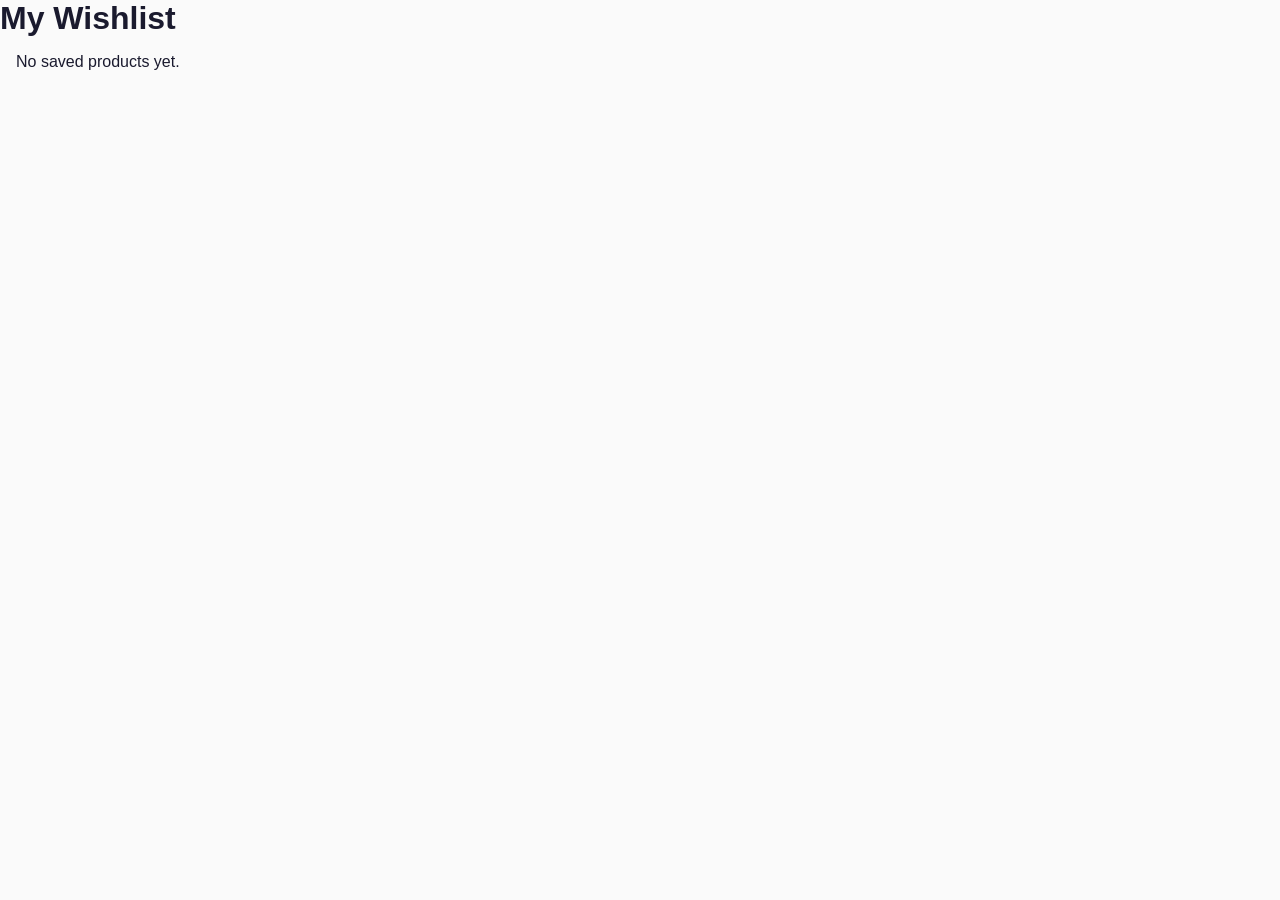
<file: frontend/wishlist.html>
<!DOCTYPE html>
<html lang="en">
<head>
    <meta charset="UTF-8">
    <title>Wishlist</title>
    <link rel="stylesheet" href="styles.css">
</head>
<body>

    <h1>My Wishlist</h1>

    <div id="wishlist-grid" class="product-grid"></div>

    <script src="wishlist.js"></script>

</body>
</html>
</file>
<file: frontend/styles.css>
/* ╔══════════════════════════════════════╗
   ║   HybridRec — Design System v3       ║
   ║   Modern, Minimal, Amazon-like       ║
   ╚══════════════════════════════════════╝ */

/* ── Reset & Variables ───────────────────────────────────────────── */
*, *::before, *::after {
    margin: 0;
    padding: 0;
    box-sizing: border-box;
}

/* ── Light Mode (default) ───────────────────────────────────────── */
:root,
:root[data-theme="light"] {
    --bg: #fafafa;
    --bg-card: #ffffff;
    --bg-hover: #f5f5f5;
    --bg-header: #0f1923;
    --bg-hero: linear-gradient(135deg, #0f1923 0%, #1a2a3a 50%, #0d2137 100%);

    --text: #1a1a2e;
    --text-secondary: #6b7280;
    --text-muted: #9ca3af;
    --text-inverse: #f8fafc;

    --accent: #f59e0b;
    --accent-hover: #d97706;
    --accent-light: #fef3c7;
    --primary: #2563eb;
    --primary-hover: #1d4ed8;
    --success: #10b981;
    --danger: #ef4444;
    --info: #06b6d4;

    --border: #e5e7eb;
    --border-light: #f3f4f6;
    --shadow-sm: 0 1px 2px rgba(0,0,0,0.05);
    --shadow: 0 1px 3px rgba(0,0,0,0.1), 0 1px 2px rgba(0,0,0,0.06);
    --shadow-md: 0 4px 6px -1px rgba(0,0,0,0.1), 0 2px 4px -1px rgba(0,0,0,0.06);
    --shadow-lg: 0 10px 15px -3px rgba(0,0,0,0.1), 0 4px 6px -2px rgba(0,0,0,0.05);
    --shadow-xl: 0 20px 25px -5px rgba(0,0,0,0.1), 0 10px 10px -5px rgba(0,0,0,0.04);

    --radius-sm: 6px;
    --radius: 10px;
    --radius-lg: 14px;
    --radius-full: 9999px;

    --font: 'Inter', -apple-system, BlinkMacSystemFont, 'Segoe UI', sans-serif;
    --transition: 200ms cubic-bezier(0.4, 0, 0.2, 1);
    --spring: 300ms cubic-bezier(0.34, 1.56, 0.64, 1);
}

/* ── Dark Mode ───────────────────────────────────────────────────── */
:root[data-theme="dark"] {
    --bg: #0f1117;
    --bg-card: #1a1f2e;
    --bg-hover: #1f2637;
    --bg-header: #060a10;
    --bg-hero: linear-gradient(135deg, #060a10 0%, #0d1520 50%, #07111d 100%);

    --text: #e2e8f0;
    --text-secondary: #94a3b8;
    --text-muted: #64748b;
    --text-inverse: #f8fafc;

    --accent: #f59e0b;
    --accent-hover: #d97706;
    --accent-light: rgba(245, 158, 11, 0.15);
    --primary: #3b82f6;
    --primary-hover: #2563eb;
    --success: #10b981;
    --danger: #ef4444;
    --info: #06b6d4;

    --border: #2d3748;
    --border-light: #1e2535;
    --shadow-sm: 0 1px 2px rgba(0,0,0,0.3);
    --shadow: 0 1px 3px rgba(0,0,0,0.4), 0 1px 2px rgba(0,0,0,0.3);
    --shadow-md: 0 4px 6px -1px rgba(0,0,0,0.4), 0 2px 4px -1px rgba(0,0,0,0.3);
    --shadow-lg: 0 10px 15px -3px rgba(0,0,0,0.4), 0 4px 6px -2px rgba(0,0,0,0.2);
    --shadow-xl: 0 20px 25px -5px rgba(0,0,0,0.5), 0 10px 10px -5px rgba(0,0,0,0.3);

    --radius-sm: 6px;
    --radius: 10px;
    --radius-lg: 14px;
    --radius-full: 9999px;

    --font: 'Inter', -apple-system, BlinkMacSystemFont, 'Segoe UI', sans-serif;
    --transition: 200ms cubic-bezier(0.4, 0, 0.2, 1);
    --spring: 300ms cubic-bezier(0.34, 1.56, 0.64, 1);
}

html {
    font-family: var(--font);
    font-size: 16px;
    -webkit-font-smoothing: antialiased;
    -moz-osx-font-smoothing: grayscale;
    scroll-behavior: smooth;
}

body {
    background: var(--bg);
    color: var(--text);
    min-height: 100vh;
    overflow-x: hidden;
}

/* ── Header ──────────────────────────────────────────────────────── */
.header {
    position: sticky;
    top: 0;
    z-index: 100;
    background: var(--bg-header);
    height: 60px;
}

.header__inner {
    max-width: 1400px;
    width: 100%;
    height: 100%;
    margin: 0 auto;
    padding: 0 24px;
    display: flex;
    align-items: center;
    justify-content: space-between;
    gap: 20px;
}

.header__logo {
    display: flex;
    align-items: center;
    gap: 8px;
    text-decoration: none;
    flex-shrink: 0;
}

.logo-icon {
    font-size: 20px;
    color: var(--accent);
    line-height: 1;
}

.logo-text {
    font-size: 17px;
    font-weight: 700;
    color: var(--text-inverse);
    letter-spacing: -0.02em;
    line-height: 1;
}

.header__search {
    flex: 1;
    max-width: 640px;
    position: relative;
}

.header__search .search-icon {
    position: absolute;
    left: 14px;
    top: 50%;
    transform: translateY(-50%);
    color: var(--text-muted);
    pointer-events: none;
    z-index: 2;
}

#search-input {
    width: 100%;
    height: 42px;
    padding: 0 44px;
    border: 2px solid transparent;
    border-radius: var(--radius-full);
    background: rgba(255,255,255,0.12);
    color: var(--text-inverse);
    font-size: 14px;
    font-family: var(--font);
    outline: none;
    transition: var(--transition);
}

#search-input::placeholder {
    color: rgba(255,255,255,0.45);
}

#search-input:focus {
    background: rgba(255,255,255,0.18);
    border-color: var(--accent);
}

.search-shortcut {
    position: absolute;
    right: 14px;
    top: 50%;
    transform: translateY(-50%);
    font-size: 11px;
    color: rgba(255,255,255,0.35);
    padding: 2px 8px;
    border: 1px solid rgba(255,255,255,0.15);
    border-radius: 4px;
    pointer-events: none;
    transition: var(--transition);
}

.search-spinner {
    position: absolute;
    right: 18px;
    top: 50%;
    width: 16px;
    height: 16px;
    margin-top: -8px;
    border: 2px solid rgba(255,255,255,0.25);
    border-top-color: var(--accent);
    border-radius: 50%;
    animation: searchSpin 700ms linear infinite;
    pointer-events: none;
}

.header__search.is-loading .search-shortcut,
#search-input:focus ~ .search-shortcut {
    opacity: 0;
}

.header__search.is-loading #search-input {
    padding-right: 48px;
}

@keyframes searchSpin {
    to { transform: rotate(360deg); }
}

/* Search Dropdown */
.search-dropdown {
    position: absolute;
    top: calc(100% + 8px);
    left: 0;
    right: 0;
    background: #111827;
    border: 1px solid rgba(255,255,255,0.08);
    border-radius: 14px;
    box-shadow: 0 20px 25px rgba(0,0,0,0.35);
    overflow: hidden;
    max-height: 320px;
    overflow-y: auto;
    z-index: 999;

    opacity: 0;
    transform: translateY(-8px);
    pointer-events: none;

    transition: all 0.25s ease;
}

.search-dropdown.active {
    opacity: 1;
    transform: translateY(0);
    pointer-events: auto;
}

.search-result {
    display: flex;
    align-items: center;
    gap: 12px;
    padding: 14px 16px;
    cursor: pointer;
    color: #f9fafb;
    transition: background 0.2s ease;
    border-bottom: 1px solid rgba(255,255,255,0.05);
}

.search-result:last-child {
    border-bottom: none;
}

.search-result:hover,
.search-result.active {
    background: rgba(255,255,255,0.08);
}

.search-result__icon {
    font-size: 14px;
    opacity: 0.8;
}

.search-result__title {
    font-size: 14px;
    font-weight: 500;
    color: #ffffff;
}

.search-result mark {
    background: transparent;
    color: #f59e0b;
    font-weight: 700;
}


.search-dropdown.active {
    opacity: 1;
    transform: translateY(0);
    pointer-events: auto;
}

.search-result {
    display: flex;
    align-items: center;
    gap: 12px;
    padding: 12px 16px;
    cursor: pointer;
    transition: var(--transition);
    border-bottom: 1px solid var(--border-light);
}

.search-result:last-child {
    border-bottom: none;
}

.search-result:hover, .search-result.active {
    background: var(--bg-hover);
}

.search-result__info {
    flex: 1;
    min-width: 0;
}

.search-result__title {
    font-size: 14px;
    font-weight: 500;
    color: var(--text);
    white-space: nowrap;
    overflow: hidden;
    text-overflow: ellipsis;
}

.search-result__meta {
    font-size: 12px;
    color: var(--text-secondary);
    margin-top: 2px;
}

.search-result__category {
    display: inline-block;
    font-size: 11px;
    background: var(--accent-light);
    color: var(--accent-hover);
    padding: 1px 8px;
    border-radius: var(--radius-full);
    font-weight: 500;
}

/* Header Actions */
.header__actions {
    flex-shrink: 0;
    display: flex;
    align-items: center;
}

/* ── Buttons ─────────────────────────────────────────────────────── */
.btn {
    display: inline-flex;
    align-items: center;
    gap: 6px;
    font-family: var(--font);
    font-size: 13px;
    font-weight: 500;
    cursor: pointer;
    border: none;
    border-radius: var(--radius-sm);
    padding: 8px 16px;
    transition: var(--transition);
    white-space: nowrap;
    transition: all 0.2s ease-in-out;
}

.btn:hover {
    transform: scale(1.02);
}

.btn--primary {
    background: var(--accent);
    color: #000;
}

.btn--primary:hover {
    background: var(--accent-hover);
    transform: scale(1.02);
    box-shadow: var(--shadow-md);
}

.btn--outline {
    background: transparent;
    color: var(--text);
    border: 1.5px solid var(--border);
}

.btn--outline:hover {
    border-color: var(--accent);
    color: var(--accent-hover);
    background: var(--accent-light);
    transform: scale(1.02);
    box-shadow: var(--shadow-sm);
}

.btn--ghost {
    background: transparent;
    color: var(--text-inverse);
    padding: 6px 12px;
}

.btn--ghost:hover {
    background: rgba(255,255,255,0.1);
}

.btn--link {
    background: none;
    border: none;
    color: var(--primary);
    cursor: pointer;
    font-weight: 500;
    padding: 0;
}

.btn--link:hover {
    text-decoration: underline;
}

.btn--sm {
    font-size: 12px;
    padding: 6px 14px;
}

.btn--full {
    width: 100%;
    justify-content: center;
    padding: 12px;
}

.btn:disabled {
    opacity: 0.5;
    cursor: not-allowed;
    transform: none !important;
}

/* ── Hero ────────────────────────────────────────────────────────── */
.hero {
    background: var(--bg-hero);
    padding: 56px 24px 48px;
    text-align: center;
    position: relative;
    overflow: hidden;
}

.hero::before {
    content: '';
    position: absolute;
    top: -50%;
    left: -50%;
    width: 200%;
    height: 200%;
    background: radial-gradient(
        ellipse at 30% 80%,
        rgba(245, 158, 11, 0.08) 0%,
        transparent 50%
    );
    animation: heroGlow 15s ease-in-out infinite alternate;
}

@keyframes heroGlow {
    0% { transform: translate(0, 0); }
    100% { transform: translate(5%, -5%); }
}

.hero__content {
    position: relative;
    max-width: 640px;
    margin: 0 auto;
}

.hero__title {
    font-size: 36px;
    font-weight: 800;
    color: var(--text-inverse);
    line-height: 1.2;
    letter-spacing: -0.03em;
    margin-bottom: 12px;
}

.gradient-text {
    background: linear-gradient(135deg, var(--accent) 0%, #f472b6 100%);
    -webkit-background-clip: text;
    -webkit-text-fill-color: transparent;
    background-clip: text;
}

.hero__subtitle {
    font-size: 15px;
    color: rgba(255,255,255,0.6);
    line-height: 1.6;
    max-width: 480px;
    margin: 0 auto;
}

.hero__status {
    margin-top: 28px;
    display: flex;
    justify-content: center;
}

.status-card {
    display: inline-flex;
    align-items: center;
    gap: 8px;
    background: rgba(255,255,255,0.08);
    padding: 8px 18px;
    border-radius: var(--radius-full);
    font-size: 13px;
    color: rgba(255,255,255,0.7);
    backdrop-filter: blur(8px);
    border: 1px solid rgba(255,255,255,0.08);
}

.status-dot {
    width: 8px;
    height: 8px;
    border-radius: 50%;
    background: var(--text-muted);
    transition: var(--transition);
}

.status-dot.ready { background: var(--success); box-shadow: 0 0 8px rgba(16, 185, 129, 0.5); }
.status-dot.has-data { background: var(--accent); box-shadow: 0 0 8px rgba(245, 158, 11, 0.5); }
.status-dot.error { background: var(--danger); }

/* ── Controls Bar ────────────────────────────────────────────────── */
.controls {
    background: var(--bg-card);
    border-bottom: 1px solid var(--border);
    padding: 12px 24px;
    position: sticky;
    top: 64px;
    z-index: 50;
}

.controls__inner {
    max-width: 1400px;
    margin: 0 auto;
    display: flex;
    align-items: center;
    justify-content: space-between;
    gap: 16px;
    flex-wrap: wrap;
}

.controls__left {
    display: flex;
    align-items: center;
    gap: 8px;
}

.controls__right {
    display: flex;
    align-items: center;
    gap: 8px;
}

.weight-control {
    display: flex;
    align-items: center;
    gap: 6px;
    font-size: 11px;
    color: var(--text-secondary);
}

.weight-slider {
    width: 64px;
    height: 4px;
    -webkit-appearance: none;
    appearance: none;
    background: var(--border);
    border-radius: 2px;
    outline: none;
    cursor: pointer;
}

.weight-slider::-webkit-slider-thumb {
    -webkit-appearance: none;
    appearance: none;
    width: 14px;
    height: 14px;
    background: var(--accent);
    border-radius: 50%;
    cursor: pointer;
    transition: var(--transition);
}

.weight-slider::-webkit-slider-thumb:hover {
    transform: scale(1.3);
}

.weight-label {
    font-weight: 500;
    min-width: fit-content;
    color: var(--text);   /* uses theme variable */
}

/* ── Main Content ────────────────────────────────────────────────── */
.main {
    max-width: 1400px;
    margin: 0 auto;
    padding: 28px 24px 80px;
}

/* ── Section Header ──────────────────────────────────────────────── */
.section-header {
    display: flex;
    align-items: center;
    justify-content: space-between;
    margin-bottom: 20px;
}

.section-title {
    display: flex;
    align-items: center;
    gap: 8px;
    font-size: 20px;
    font-weight: 700;
    color: var(--text);
    letter-spacing: -0.01em;
}

.product-count {
    font-size: 13px;
    color: var(--text-muted);
}

/* ── Recommendations Strip ───────────────────────────────────────── */
.recs-section {
    margin-bottom: 36px;
}

.trending-section {
    margin-bottom: 32px;
}

.trending-grid {
    display: grid;
    grid-template-columns: repeat(4, minmax(240px, 1fr));
    gap: 20px;
}

.trending-card .product-card__image {
    background: linear-gradient(135deg, #fff7ed 0%, #fef3c7 50%, #fef9c3 100%);
    color: rgba(245, 158, 11, 0.8);
}

.trending-card .product-card__actions {
    padding-bottom: 16px;
}

.recs-strip {
    display: flex;
    gap: 16px;
    overflow-x: auto;
    padding: 4px 0 16px;
    scroll-snap-type: x mandatory;
    -ms-overflow-style: none;
    scrollbar-width: none;
}

.recs-strip::-webkit-scrollbar { display: none; }

.rec-card {
    min-width: 220px;
    max-width: 220px;
    background: var(--bg-card);
    border-radius: var(--radius);
    padding: 16px;
    border: 1px solid var(--border);
    scroll-snap-align: start;
    transition: var(--transition);
    cursor: pointer;
}

.rec-card:hover {
    transform: translateY(-4px);
    box-shadow: var(--shadow-lg);
    border-color: var(--accent);
}

.rec-card__title {
    font-size: 13px;
    font-weight: 600;
    line-height: 1.4;
    margin-bottom: 8px;
    display: -webkit-box;
    -webkit-line-clamp: 2;
    -webkit-box-orient: vertical;
    line-clamp: 2;
    overflow: hidden;
}

.rec-card__score {
    font-size: 11px;
    color: var(--text-muted);
}

.rec-card__rating {
    display: flex;
    align-items: center;
    gap: 4px;
    margin-top: 6px;
}

/* ── Product Grid ────────────────────────────────────────────────── */
.product-grid {
    display: grid;
    grid-template-columns: repeat(4, minmax(0, 1fr));
    gap: 24px;
    width: 100%;
    padding: 16px;
    box-sizing: border-box;
    align-items: stretch;
}
.product-card {
    background: var(--bg-card);
    border-radius: var(--radius);
    border: 1px solid var(--border);
    overflow: hidden;
    transition: var(--transition);
    cursor: pointer;
    animation: fadeInUp 400ms ease-out both;

    display: flex;
    flex-direction: column;
    height: 100%;
    margin: 0;
    box-sizing: border-box;
}
.product-card:hover {
    transform: translateY(-4px);
    box-shadow: var(--shadow-lg);
    border-color: transparent;
}

@keyframes fadeInUp {
    from {
        opacity: 0;
        transform: translateY(16px);
    }
    to {
        opacity: 1;
        transform: translateY(0);
    }
}

.product-card__image {
    width: 100%;
    height: 180px;
    background: linear-gradient(135deg, #e0e7ff 0%, #f0f4ff 50%, #dbeafe 100%);
    display: flex;
    align-items: center;
    justify-content: center;
    font-size: 40px;
    color: rgba(37, 99, 235, 0.3);
    position: relative;
    overflow: hidden;
}

.product-card__image::after {
    content: '';
    position: absolute;
    inset: 0;
    background: linear-gradient(180deg, transparent 60%, rgba(255,255,255,0.8) 100%);
}

.product-card__body {
    padding: 14px 16px 16px;
}

.product-card__category {
    display: inline-block;
    font-size: 11px;
    font-weight: 500;
    color: var(--accent-hover);
    background: var(--accent-light);
    padding: 2px 8px;
    border-radius: var(--radius-full);
    margin-bottom: 8px;
    text-transform: uppercase;
    letter-spacing: 0.03em;
}

.product-card__title {
    font-size: 14px;
    font-weight: 600;
    line-height: 1.4;
    margin-bottom: 6px;
    white-space: nowrap;
    overflow: hidden;
    text-overflow: ellipsis;
    max-width: 100%;
    color: var(--text);
}
.product-card__desc {
    font-size: 12px;
    color: var(--text-secondary);
    line-height: 1.5;
    display: -webkit-box;
    -webkit-line-clamp: 2;
    -webkit-box-orient: vertical;
    line-clamp: 2;
    overflow: hidden;
    margin-bottom: 10px;
}

.product-card__footer {
    display: flex;
    align-items: center;
    justify-content: space-between;
}

.product-card__rating {
    display: flex;
    align-items: center;
    gap: 4px;
}

.star-rating {
    display: flex;
    gap: 1px;
}

.star {
    color: var(--border);
    font-size: 13px;
}

.star.filled {
    color: var(--accent);
}

.rating-value {
    font-size: 12px;
    font-weight: 600;
    color: var(--text);
}

.product-card__sentiment {
    font-size: 11px;
    padding: 2px 8px;
    border-radius: var(--radius-full);
    font-weight: 500;
}

.sentiment-positive { background: rgba(16, 185, 129, 0.1); color: #059669; }
.sentiment-neutral { background: rgba(107, 114, 128, 0.1); color: #6b7280; }
.sentiment-negative { background: rgba(239, 68, 68, 0.1); color: #dc2626; }



.btn--add-cart {
    width: 100%;
    background: var(--accent);
    color: #000;
    border: none;
    padding: 10px;
    border-radius: var(--radius-sm);
    font-weight: 600;
    font-size: 13px;
    cursor: pointer;
    transition: var(--transition);
    font-family: var(--font);
}

.btn--add-cart:hover {
    background: var(--accent-hover);
    transform: scale(1.02);
}

/* ── Skeleton Loader ─────────────────────────────────────────────── */
.skeleton-grid {
    display: grid;
    grid-template-columns: repeat(4, 1fr);
    gap: 20px;
    max-width: 1400px;
    margin: 0 auto;
    padding: 0 24px;
}

.skeleton-card {
    background: var(--bg-card);
    border-radius: var(--radius);
    border: 1px solid var(--border);
    padding: 0 0 16px;
    overflow: hidden;
}

.skeleton-image {
    width: 100%;
    height: 180px;
    background: linear-gradient(90deg, var(--border) 25%, var(--bg-hover) 50%, var(--border) 75%);
    background-size: 200% 100%;
    animation: shimmer 1.5s infinite;
}

.skeleton-line {
    height: 12px;
    border-radius: 6px;
    margin: 12px 16px 0;
    background: linear-gradient(90deg, var(--border) 25%, var(--bg-hover) 50%, var(--border) 75%);
    background-size: 200% 100%;
    animation: shimmer 1.5s infinite;
}


.w70 { width: 70%; }
.w50 { width: 50%; }
.w90 { width: 90%; }

@keyframes shimmer {
    0% { background-position: -200% 0; }
    100% { background-position: 200% 0; }
}

/* ── Infinite Scroll ─────────────────────────────────────────────── */
#scroll-sentinel {
    width: 100%;
    height: 1px;
    pointer-events: none;
}

.infinite-scroll-loader {
    display: flex;
    flex-direction: column;
    align-items: center;
    justify-content: center;
    padding: 32px 16px;
    gap: 12px;
    width: 100%;
}

.infinite-scroll-loader__text {
    font-size: 13px;
    font-weight: 500;
    color: var(--text-secondary);
    animation: pulse 1.5s ease-in-out infinite;
}

@keyframes pulse {
    0%, 100% { opacity: 1; }
    50% { opacity: 0.5; }
}

.infinite-scroll-end {
    display: flex;
    align-items: center;
    justify-content: center;
    gap: 8px;
    padding: 32px 16px;
    width: 100%;
}

.infinite-scroll-end__icon {
    display: inline-flex;
    align-items: center;
    justify-content: center;
    width: 24px;
    height: 24px;
    border-radius: 50%;
    background: rgba(16, 185, 129, 0.1);
    color: var(--success);
    font-size: 13px;
    font-weight: 700;
}

.infinite-scroll-end__text {
    font-size: 14px;
    font-weight: 500;
    color: var(--text-muted);
}

/* ── Compare Checkbox (Product Card) ─────────────────────────────── */
.compare-label {
    display: inline-flex;
    align-items: center;
    gap: 6px;
    font-size: 12px;
    font-weight: 500;
    color: var(--text-secondary);
    cursor: pointer;
    user-select: none;
    transition: var(--transition);
}

.compare-label:hover {
    color: var(--primary);
}

.compare-checkbox {
    width: 16px;
    height: 16px;
    accent-color: var(--primary);
    cursor: pointer;
}

.product-card__actions {
    padding: 0 16px 16px;
    display: flex;
    align-items: center;
    justify-content: space-between;
    gap: 8px;
}

/* ── Floating Compare Button (FAB) ───────────────────────────────── */
.compare-fab {
    position: fixed;
    bottom: 32px;
    left: 50%;
    transform: translateX(-50%);
    z-index: 400;
    background: var(--primary);
    color: #fff;
    border: none;
    border-radius: var(--radius-full);
    padding: 14px 28px;
    font-family: var(--font);
    font-size: 14px;
    font-weight: 600;
    cursor: pointer;
    box-shadow: var(--shadow-xl), 0 0 0 4px rgba(37, 99, 235, 0.2);
    transition: var(--transition);
    animation: fabSlideIn 300ms var(--spring);
}

.compare-fab:hover {
    background: var(--primary-hover);
    transform: translateX(-50%) scale(1.02);
    box-shadow: var(--shadow-xl), 0 0 0 6px rgba(37, 99, 235, 0.25);
}

.compare-fab[hidden] {
    display: none;
}

@keyframes fabSlideIn {
    from { opacity: 0; transform: translateX(-50%) translateY(20px); }
    to { opacity: 1; transform: translateX(-50%) translateY(0); }
}

/* ── Similarity Heatmap ──────────────────────────────────────────── */
.heatmap-section {
    margin-bottom: 36px;
    animation: fadeInUp 400ms ease-out;
}

.heatmap-loader {
    display: flex;
    flex-direction: column;
    align-items: center;
    justify-content: center;
    padding: 32px 16px;
    gap: 12px;
    width: 100%;
}

.heatmap-loader__text {
    font-size: 13px;
    font-weight: 500;
    color: var(--text-secondary);
}

.heatmap-container {
    overflow-x: auto;
    padding: 4px 0 16px;
    -ms-overflow-style: none;
    scrollbar-width: thin;
}

.heatmap-grid {
    display: grid;
    gap: 2px;
    min-width: fit-content;
}

.heatmap-cell {
    display: flex;
    align-items: center;
    justify-content: center;
    padding: 8px 6px;
    font-size: 12px;
    font-weight: 500;
    min-height: 44px;
    transition: var(--transition);
}

.heatmap-corner {
    background: transparent;
}

.heatmap-col-label {
    writing-mode: vertical-lr;
    text-orientation: mixed;
    transform: rotate(180deg);
    font-size: 11px;
    font-weight: 600;
    color: var(--text-secondary);
    padding: 8px 4px;
    white-space: nowrap;
    overflow: hidden;
    text-overflow: ellipsis;
    max-height: 120px;
    background: var(--bg-hover);
    border-radius: var(--radius-sm) var(--radius-sm) 0 0;
}

.heatmap-row-label {
    font-size: 11px;
    font-weight: 600;
    color: var(--text-secondary);
    justify-content: flex-end;
    text-align: right;
    padding: 8px 10px;
    white-space: nowrap;
    overflow: hidden;
    text-overflow: ellipsis;
    max-width: 140px;
    background: var(--bg-hover);
    border-radius: var(--radius-sm) 0 0 var(--radius-sm);
}

.heatmap-value {
    border-radius: 4px;
    font-weight: 600;
    font-size: 13px;
    cursor: default;
    position: relative;
}

.heatmap-value:hover {
    transform: scale(1.08);
    z-index: 2;
    box-shadow: var(--shadow-md);
}

@media (max-width: 768px) {
    .heatmap-col-label {
        font-size: 10px;
        max-height: 80px;
    }
    .heatmap-row-label {
        font-size: 10px;
        max-width: 100px;
        padding: 6px 8px;
    }
    .heatmap-grid {
        gap: 1px;
    }
    .heatmap-cell {
        min-height: 36px;
        font-size: 11px;
    }
    .compare-fab {
        bottom: 16px;
        padding: 12px 20px;
        font-size: 13px;
    }
}

/* ── Modal ───────────────────────────────────────────────────────── */
.modal-overlay {
    position: fixed;
    inset: 0;
    background: rgba(0,0,0,0.5);
    backdrop-filter: blur(4px);
    z-index: 500;
    display: flex;
    align-items: center;
    justify-content: center;
    padding: 24px;
    animation: fadeIn 200ms ease;
}

.modal-overlay[hidden] {
    display: none;
}

.modal {
    background: var(--bg-card);
    border-radius: var(--radius-lg);
    padding: 32px;
    width: 100%;
    max-width: 400px;
    position: relative;
    animation: modalSlideIn 300ms var(--spring);
}

@keyframes modalSlideIn {
    from { opacity: 0; transform: translateY(20px) scale(0.96); }
    to { opacity: 1; transform: translateY(0) scale(1); }
}

.modal__close {
    position: absolute;
    top: 12px;
    right: 16px;
    background: none;
    border: none;
    font-size: 24px;
    color: var(--text-muted);
    cursor: pointer;
    padding: 4px;
    line-height: 1;
}

.modal__title {
    font-size: 22px;
    font-weight: 700;
    margin-bottom: 4px;
}

.modal__subtitle {
    font-size: 13px;
    color: var(--text-secondary);
    margin-bottom: 24px;
}

.form-group {
    margin-bottom: 16px;
}

.form-group label {
    display: block;
    font-size: 13px;
    font-weight: 500;
    margin-bottom: 6px;
    color: var(--text);
}

.form-group input {
    width: 100%;
    padding: 10px 14px;
    border: 1.5px solid var(--border);
    border-radius: var(--radius-sm);
    font-size: 14px;
    font-family: var(--font);
    outline: none;
    transition: var(--transition);
}

.form-group input:focus {
    border-color: var(--primary);
    box-shadow: 0 0 0 3px rgba(37, 99, 235, 0.1);
}

.auth-toggle {
    text-align: center;
    margin-top: 16px;
    font-size: 13px;
    color: var(--text-secondary);
}

.auth-error {
    margin-top: 12px;
    padding: 10px 14px;
    background: rgba(239, 68, 68, 0.08);
    color: var(--danger);
    border-radius: var(--radius-sm);
    font-size: 13px;
}

.auth-error[hidden] { display: none; }

/* ── Toast ───────────────────────────────────────────────────────── */
.toast-container {
    position: fixed;
    bottom: 24px;
    right: 24px;
    z-index: 1000;
    display: flex;
    flex-direction: column;
    gap: 8px;
}

.toast {
    background: var(--bg-header);
    color: var(--text-inverse);
    padding: 12px 20px;
    border-radius: var(--radius);
    font-size: 13px;
    font-weight: 500;
    box-shadow: var(--shadow-xl);
    animation: toastIn 300ms var(--spring);
    max-width: 360px;
    display: flex;
    align-items: center;
    gap: 8px;
}

.filters-bar {
    display: flex;
    gap: 12px;
    flex-wrap: wrap;
    margin-bottom: 20px;
}

.filters-bar select,
.filters-bar button {
    padding: 10px 14px;
    border-radius: 10px;
}

.no-results {
    grid-column: 1 / -1;
    display: flex;
    flex-direction: column;
    align-items: center;
    justify-content: center;
    text-align: center;
    padding: 80px 24px;
    background: var(--bg-card);
    border-radius: var(--radius-lg);
    box-shadow: var(--shadow);
    border: 1px dashed var(--border);
    margin: 20px 0;
}

.no-results__title {
    font-size: 20px;
    font-weight: 700;
    color: var(--text);
    margin-bottom: 8px;
}

.no-results__subtitle {
    font-size: 14px;
    color: var(--text-secondary);
    max-width: 420px;
    margin-bottom: 24px;
    line-height: 1.5;
}

.btn--clear-search {
    display: inline-flex;
    align-items: center;
    padding: 12px 24px;
    font-weight: 600;
    border-radius: var(--radius);
    box-shadow: var(--shadow-md);
    transition: var(--transition);
}

.btn--clear-search:hover {
    transform: scale(1.02);
    box-shadow: var(--shadow-lg);
}

.no-results-svg {
    animation: floatEmpty 4s ease-in-out infinite;
    margin-bottom: 16px;
}

.no-results-svg .search-glass {
    animation: pulseSearch 3s ease-in-out infinite;
    transform-origin: 130px 65px;
}

@keyframes floatEmpty {
    0%, 100% { transform: translateY(0); }
    50% { transform: translateY(-8px); }
}

@keyframes pulseSearch {
    0%, 100% { transform: scale(1); }
    50% { transform: scale(1.08) rotate(3deg); }
}

.animate-fade-in {
    animation: fadeIn 300ms ease-out;
}

@media (max-width: 768px) {
    .filters-bar {
        flex-direction: column;
    }

    .filters-bar select,
    .filters-bar button {
        width: 100%;
    }
}

.toast.success { border-left: 3px solid var(--success); }
.toast.error { border-left: 3px solid var(--danger); }
.toast.info { border-left: 3px solid var(--info); }

@keyframes toastIn {
    from { opacity: 0; transform: translateX(100%); }
    to { opacity: 1; transform: translateX(0); }
}

@keyframes fadeIn {
    from { opacity: 0; }
    to { opacity: 1; }
}

/* ── Filter Chips ────────────────────────────────────────────────── */
/* ── Footer ──────────────────────────────────────────────────────── */
/* Sticky Footer Layout */
html,
body {
  height: 100%;
  margin: 0;
}

body {
  min-height: 100vh;
  overflow-x: hidden;
}

.page-wrapper {
  min-height: 100vh;
  display: flex;
  flex-direction: column;
}

main {
  flex: 1;
}

/* Footer Styling */
.footer {
  background-color: #111827;
  color: white;
  padding: 20px 24px;
  border-top: 1px solid #374151;
  margin-top: auto;
  font-size: 14px;
}

.footer-container {
  max-width: 1200px;
  margin: 0 auto;

  display: flex;
  justify-content: space-between;
  align-items: center;
  gap: 16px;

  flex-wrap: wrap;
}

.footer-left h3 {
  margin: 0;
  font-size: 18px;
}

.footer-left p {
  margin-top: 4px;
  color: #9ca3af;
  font-size: 14px;
}

.footer-right {
  display: flex;
  align-items: center;
  gap: 16px;
}

.footer-right a {
  color: #60a5fa;
  text-decoration: none;
  font-weight: 500;
}

.footer-right a:hover {
  text-decoration: underline;
}

.gssoc-badge {
  height: 40px;
  width: auto;
}

/* Mobile Responsive */
@media (max-width: 768px) {
  .footer-container {
    flex-direction: column;
    text-align: center;
  }

  .footer-right {
    flex-direction: column;
  }
}

.footer__link {
    color: var(--text-secondary);
    text-decoration: none;
    border-bottom: 1px solid transparent;
    transition: color var(--transition), border-color var(--transition);
}

.footer__link:hover {
    color: var(--primary);
    border-bottom-color: var(--primary);
}

/* ── Responsive ──────────────────────────────────────────────────── */
@media (max-width: 1200px) {
    .product-grid, .skeleton-grid, .trending-grid {
        grid-template-columns: repeat(3, 1fr);
        gap: 18px;
    }
}

@media (min-width: 768px) and (max-width: 1024px) {
    .product-grid,
    .skeleton-grid {
        grid-template-columns: repeat(3, 1fr);
    }
}

@media (max-width: 768px) {
    .product-grid, .skeleton-grid { grid-template-columns: repeat(2, 1fr); }
}

@media (max-width: 768px) {
    .product-grid, .skeleton-grid, .trending-grid {
        grid-template-columns: repeat(2, minmax(0, 1fr));
        gap: 16px;
    }
    .header__inner { gap: 12px; }
    .header__search { max-width: none; }

    .hero__title { font-size: 28px; }
    .hero__subtitle { font-size: 14px; }
    .hero { padding: 40px 20px 36px; }

    .controls__inner {
        flex-direction: column;
        align-items: flex-start;
    }

    .weight-control { flex-wrap: wrap; }

    .section-header {
        flex-direction: column;
        align-items: flex-start;
        gap: 4px;
    }
}

@media (max-width: 480px) {
    .product-grid, .skeleton-grid, .trending-grid {
        grid-template-columns: 1fr;
        gap: 12px;
    }

    .header { padding: 0 12px; }
    .logo-text { display: none; }

    .hero__title { font-size: 24px; }
    .main { padding: 16px 12px 60px; }

    .search-shortcut { display: none; }
    .controls { padding: 10px 12px; }

    .rec-card {
        min-width: 180px;
        max-width: 180px;
    }
}
/* ── Animations (staggered card entrance) ────────────────────────── */
.product-card:nth-child(1) { animation-delay: 0ms; }
.product-card:nth-child(2) { animation-delay: 50ms; }
.product-card:nth-child(3) { animation-delay: 100ms; }
.product-card:nth-child(4) { animation-delay: 150ms; }
.product-card:nth-child(5) { animation-delay: 200ms; }
.product-card:nth-child(6) { animation-delay: 250ms; }
.product-card:nth-child(7) { animation-delay: 300ms; }
.product-card:nth-child(8) { animation-delay: 350ms; }

/* ── Utility ─────────────────────────────────────────────────────── */
[hidden] { display: none !important; }

.loading {
    position: relative;
    pointer-events: none;
}

.loading::after {
    content: '';
    position: absolute;
    inset: 0;
    background: rgba(255,255,255,0.6);
    border-radius: inherit;
}

.sr-only {
    position: absolute;
    width: 1px;
    height: 1px;
    padding: 0;
    margin: -1px;
    overflow: hidden;
    clip: rect(0, 0, 0, 0);
    white-space: nowrap;
    border: 0;
}
</file>
